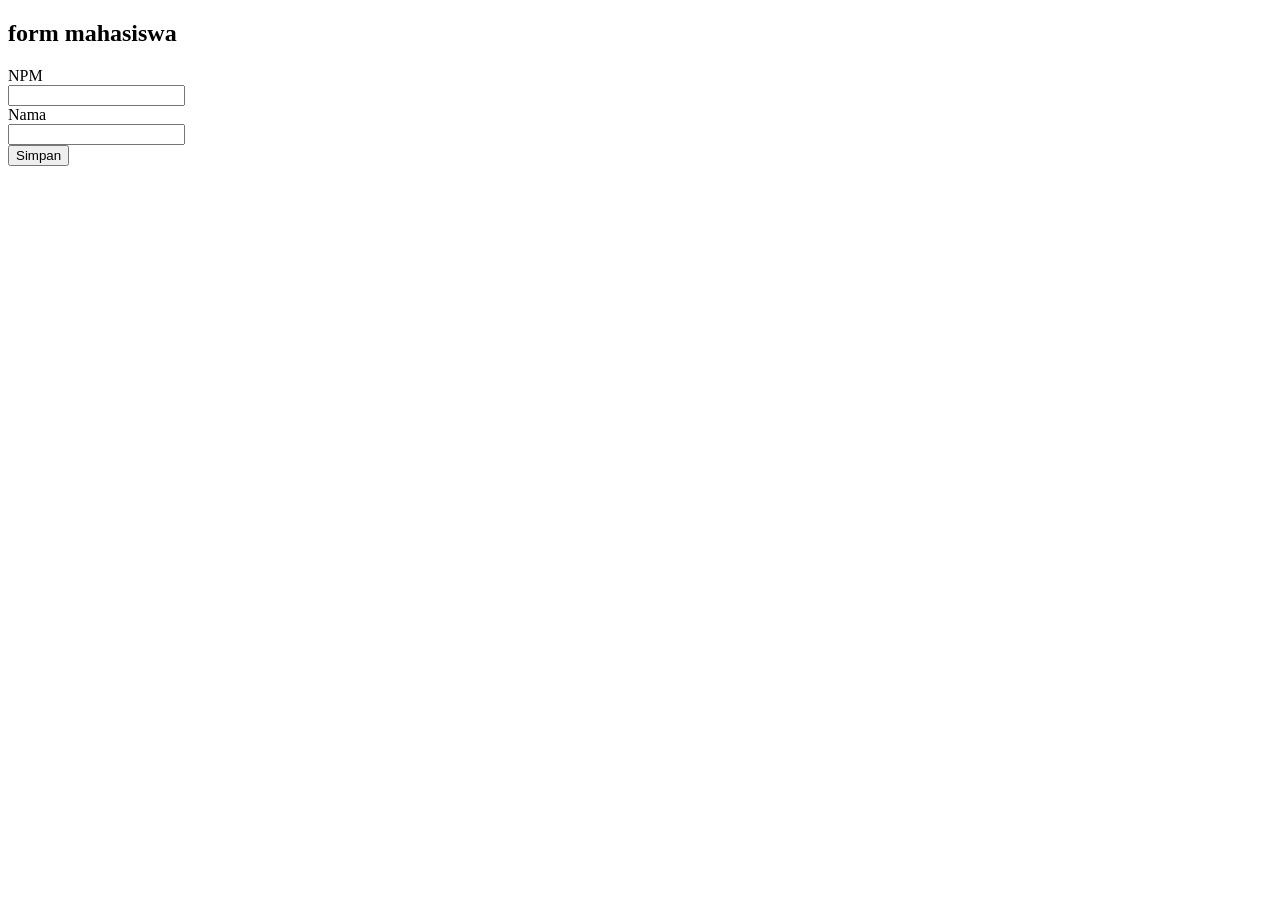
<file: localstorage/form.html>
<!DOCTYPE html>
<html lang="en">
<head>
    <meta charset="UTF-8">
    <meta name="viewport" content="width=device-width, initial-scale=1.0">
    <title>Document</title>
</head>
<body>
    <h2>form mahasiswa</h2>
    NPM <br>
    <input type="text" id="npm">
    <br>
    Nama <br>
    <input type="text" id="nama"> 
    <br>

    <button onclick="simpan()">Simpan</button>

    <ul id="list-mhs"></ul>
    
    <script src="scriptt.js"></script>

</body>
</html>
</file>
